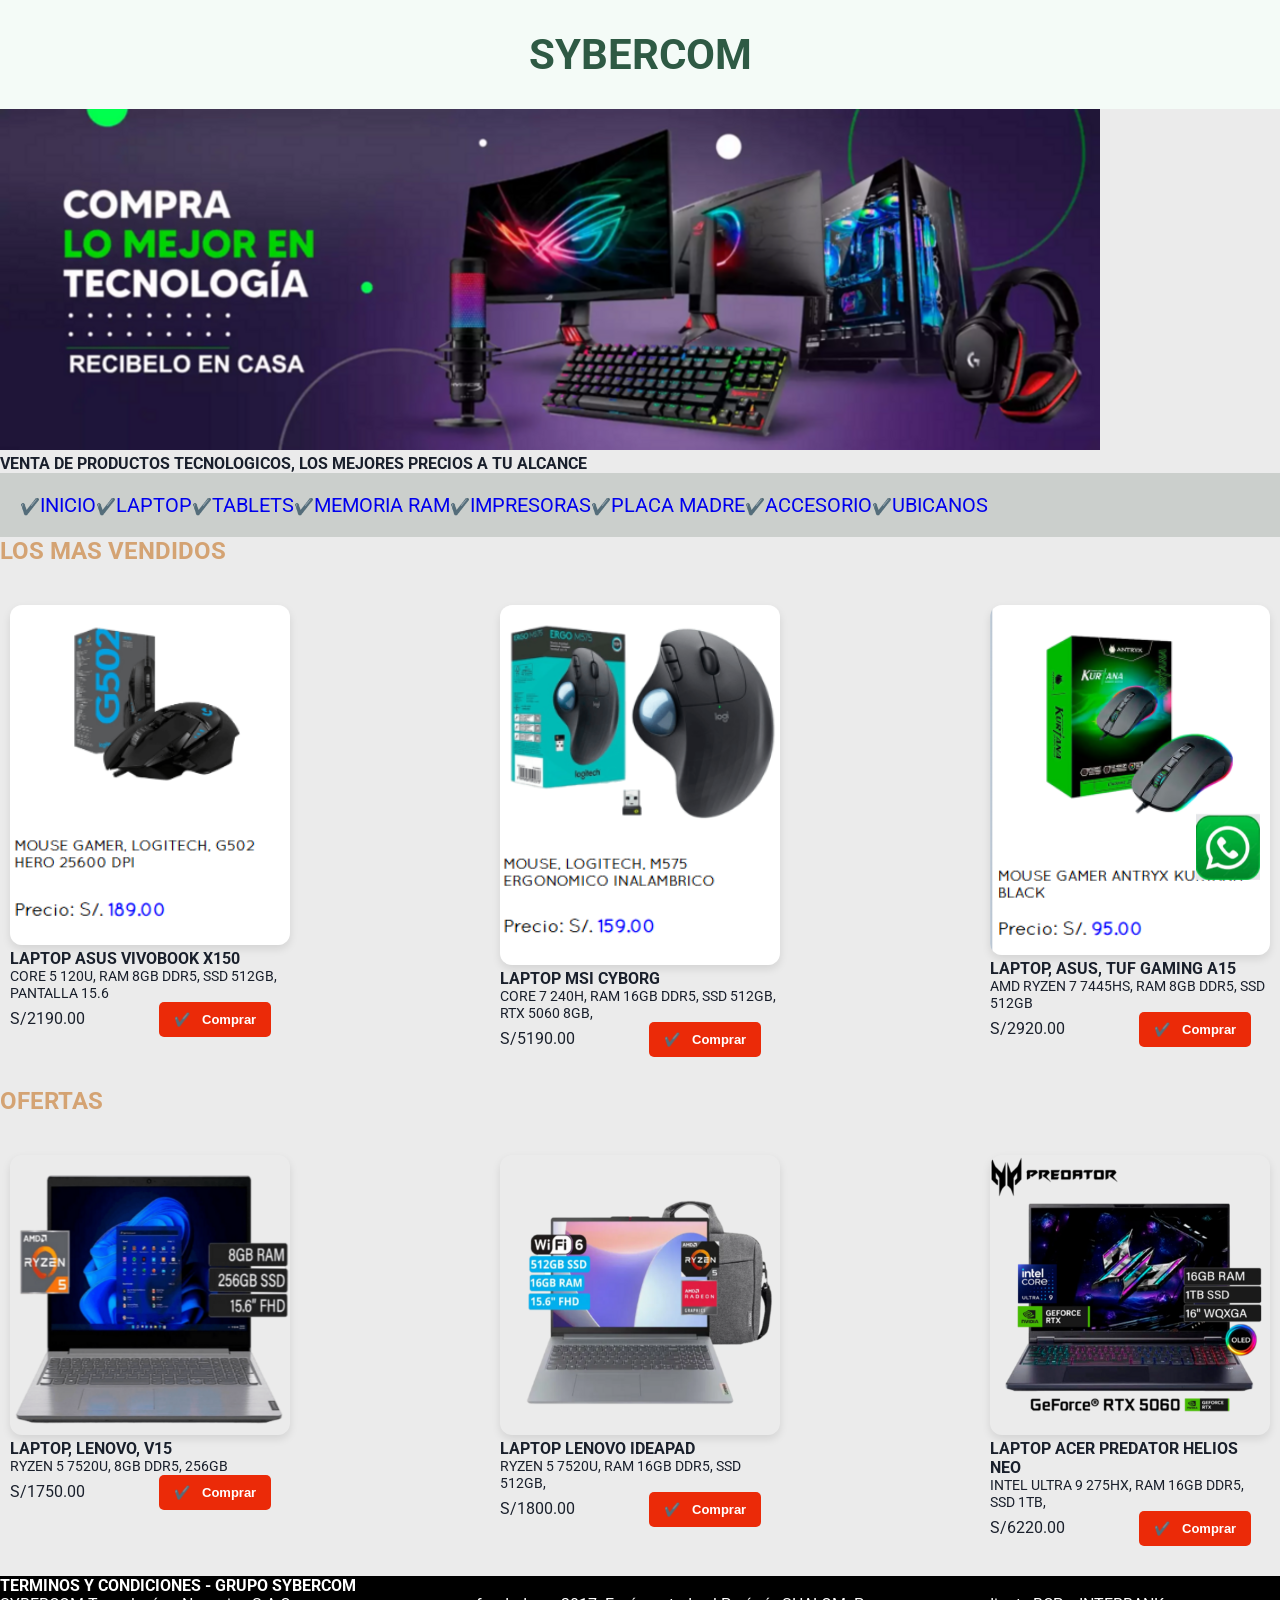
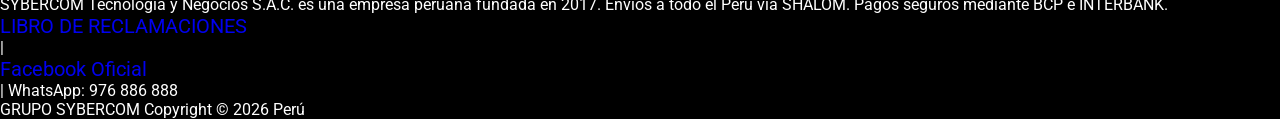
<file: accesorio.html>
<!DOCTYPE html>
<html lang="es">
<head>
    <meta charset="UTF-8">
    <meta name="viewport" content="width=device-width, initial-scale=1.0">
    <title>Index</title>
    <link rel="preconnect" href="https://fonts.googleapis.com">
    <link rel="preconnect" href="https://fonts.gstatic.com" crossorigin>
    <link href="https://fonts.googleapis.com/css2?family=EB+Garamond:ital,wght@0,400..800;1,400..800&family=Lato:ital,wght@0,100;0,300;0,400;0,700;0,900;1,100;1,300;1,400;1,700;1,900&family=Open+Sans:ital,wght@0,300..800;1,300..800&family=Roboto:ital,wght@0,100..900;1,100..900&display=swap" rel="stylesheet">
    <link rel="stylesheet" href="estilos/roboto.css">
</head>
<body>
    <header id="header">
        <h1>SYBERCOM</h1>
        <img src="imagenes/fondo4.png" alt="Banner de inicio Sybercom"><br>
        <span class="resaltado">VENTA DE PRODUCTOS TECNOLOGICOS, LOS MEJORES PRECIOS A TU ALCANCE</span>
    </header>
        <nav>
            <ul class="link">
            <li><a class="link2" href="index.html">INICIO</a></li>
            <li><a class="link2" href="laptops.html">LAPTOP</a></li>
            <li><a class="link2" href="tablets.html">TABLETS</a></li>
            <li><a class="link2" href="memoriaram.html">MEMORIA RAM</a></li>
            <li><a class="link2" href="impresoras.html">IMPRESORAS</a></li>
            <li><a class="link2" href="placamadre.html">PLACA MADRE</a></li>
            <li><a class="link2" href="accesorio.html">ACCESORIO</a></li>
            <li><a class="link2" href="ubicanos.html">UBICANOS</a></li>
        </ul>
        </nav>
    <main>
        <section>
            <h2>LOS MAS VENDIDOS</h2>
            <div class="contenedor">
                <article class="tarjeta">
                    <img src="imagenes/mous1.png" alt="asus"><br>
                    <span class="resaltado">LAPTOP ASUS VIVOBOOK X150</span>
                    <p>CORE 5 120U, RAM 8GB DDR5, SSD 512GB, PANTALLA 15.6</p>
                    <span class="precio">S/2190.00</span>
                    <button class="btn-comprar">
                        <span>
                            Comprar
                        </span>
                    </button>
                </article>
                <article class="tarjeta">
                    <img src="imagenes/mous2.png" alt="br2"><br>
                    <span class="resaltado">LAPTOP MSI CYBORG</span>
                    <p>CORE 7 240H, RAM 16GB DDR5, SSD 512GB, RTX 5060 8GB,</p>
                    <span class="precio">S/5190.00</span>
                    <button class="btn-comprar">
                        <span>
                            Comprar
                        </span>
                    </button>
                </article>
                <article article class="tarjeta">
                    <img src="imagenes/mous3.png" alt="asus3"><br>
                    <span class="resaltado">LAPTOP, ASUS, TUF GAMING A15</span>
                    <p> AMD RYZEN 7 7445HS, RAM 8GB DDR5, SSD 512GB</p>
                    <span class="precio">S/2920.00</span>
                    <button class="btn-comprar">
                        <span>
                            Comprar
                        </span>
                    </button>
                </article>
            </div>
            </section>
            <section>
            <h2>OFERTAS</h2>
            <div class="contenedor">
                <article class="tarjeta">
                    <img src="imagenes/oferta11.png" alt="oferta11"><br>
                    <span class="resaltado">LAPTOP, LENOVO, V15</span>
                    <p>RYZEN 5 7520U, 8GB DDR5, 256GB </p>
                    <span class="precio">S/1750.00</span>
                    <button class="btn-comprar">
                        <span>
                            Comprar
                        </span>
                    </button>
                </article>
                <article class="tarjeta">
                    <img src="imagenes/oferta333.png" alt="oferta333"><br>
                    <span class="resaltado">LAPTOP LENOVO IDEAPAD </span>
                    <p>RYZEN 5 7520U, RAM 16GB DDR5, SSD 512GB,</p>
                    <span class="precio">S/1800.00</span>
                    <button class="btn-comprar">
                        <span>
                            Comprar
                        </span>
                    </button>
                </article>
                <article class="tarjeta">
                    <img src="imagenes/oferta4444.png" alt="oferta4444"><br>
                    <span class="resaltado">LAPTOP ACER PREDATOR HELIOS NEO </span>
                    <p> INTEL ULTRA 9 275HX, RAM 16GB DDR5, SSD 1TB, </p>
                    <span class="precio">S/6220.00</span>
                    <button class="btn-comprar">
                        <span>
                            Comprar
                        </span>
                    </button>
                </article>
            </section>
            </div>
    </main>
    <aside>
    <img class="boton_whatsap" src="imagenes/whatsap.jpeg" alt="" >
    </aside>
    <footer>
        <p class="footer"><strong>TERMINOS Y CONDICIONES - GRUPO SYBERCOM</strong></p>
        <p class="footer">SYBERCOM Tecnología y Negocios S.A.C. es una empresa peruana fundada en 2017. Envíos a todo el Perú vía SHALOM. Pagos seguros mediante BCP e INTERBANK.</p>
        <p class="footer"><a href="reclamaciones.html">LIBRO DE RECLAMACIONES</a> | <a href="https://facebook.com/tu-pagina" target="_blank">Facebook Oficial</a> | WhatsApp: 976 886 888</p>
        <p class="footer">GRUPO SYBERCOM Copyright © 2026 Perú</p>
    </footer>
</body>
</html>
</file>
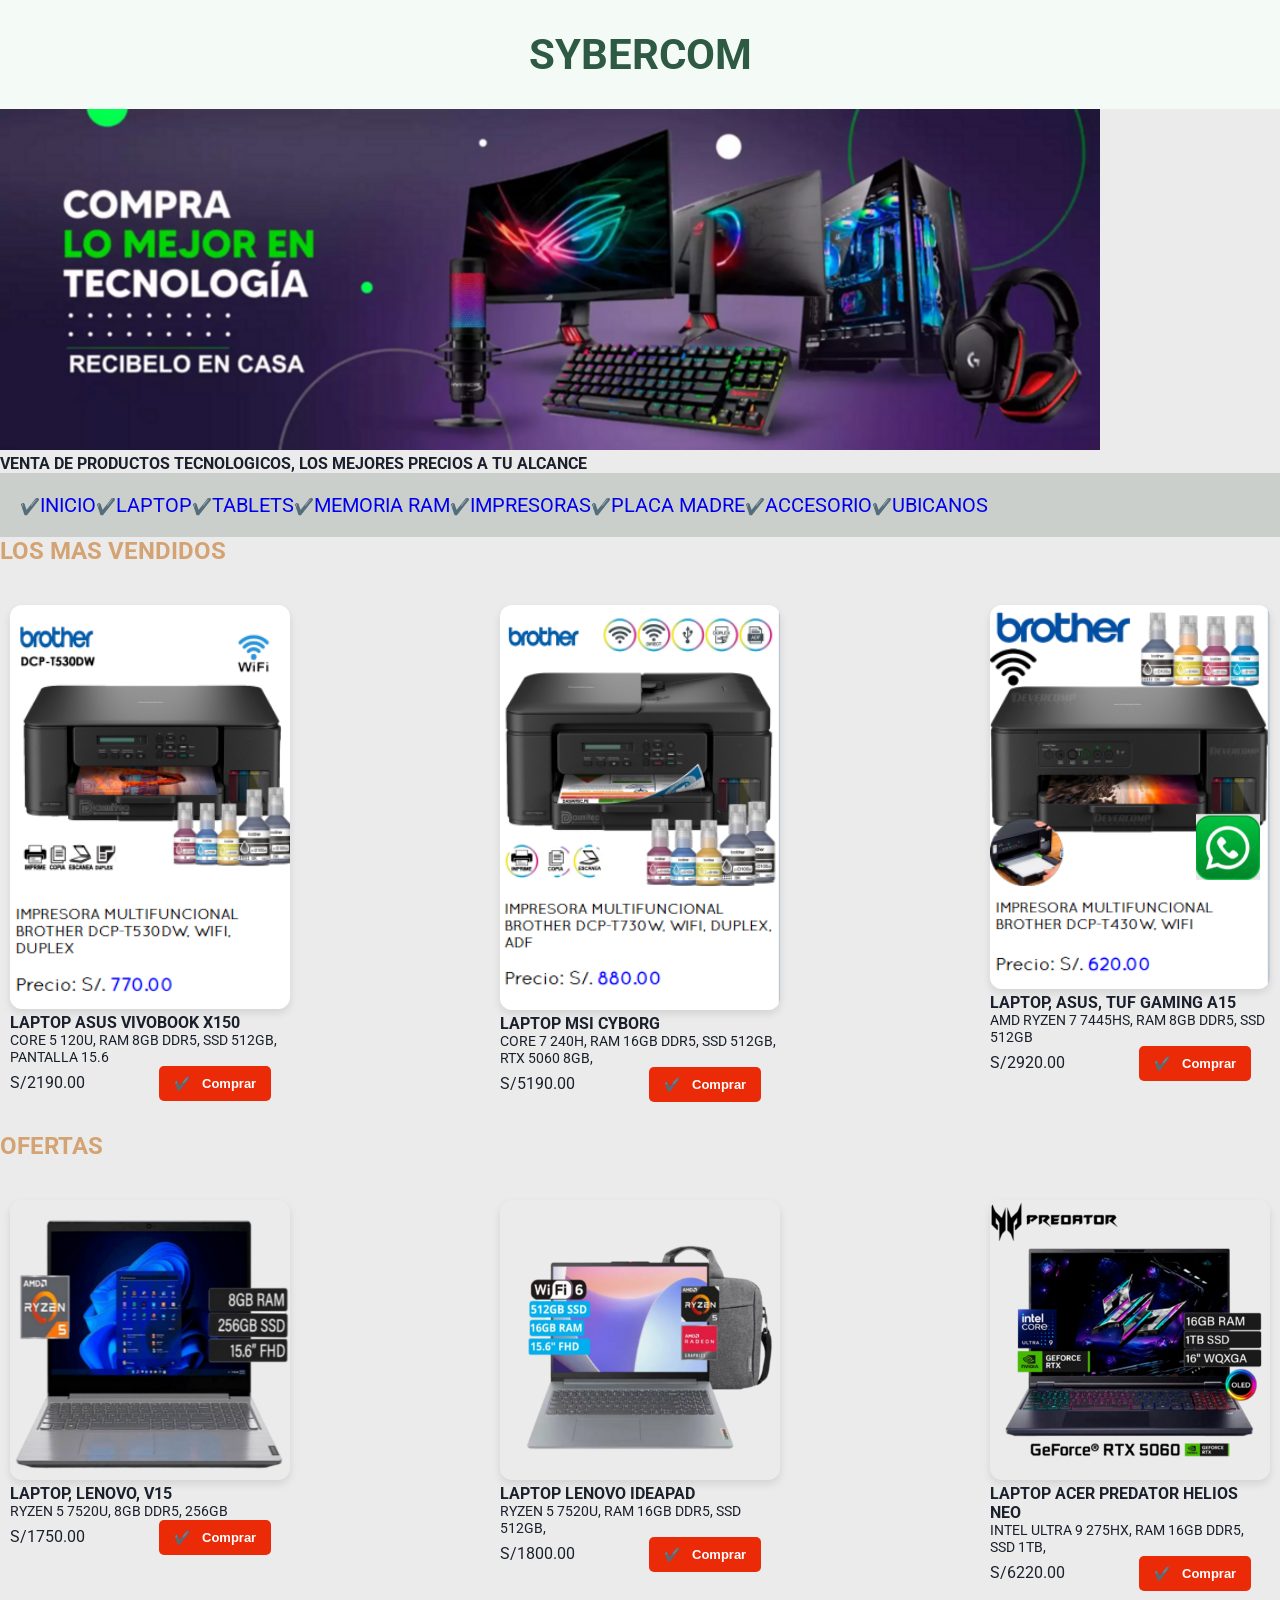
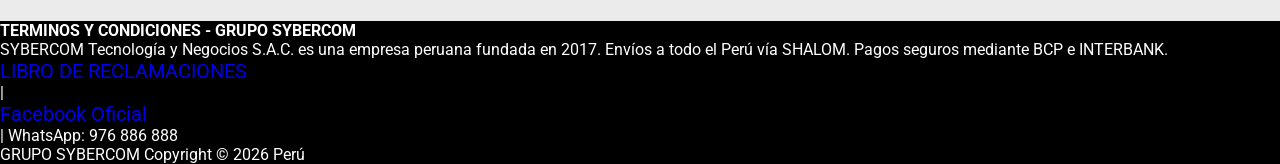
<file: impresoras.html>
<!DOCTYPE html>
<html lang="es">
<head>
    <meta charset="UTF-8">
    <meta name="viewport" content="width=device-width, initial-scale=1.0">
    <title>Index</title>
    <link rel="preconnect" href="https://fonts.googleapis.com">
    <link rel="preconnect" href="https://fonts.gstatic.com" crossorigin>
    <link href="https://fonts.googleapis.com/css2?family=EB+Garamond:ital,wght@0,400..800;1,400..800&family=Lato:ital,wght@0,100;0,300;0,400;0,700;0,900;1,100;1,300;1,400;1,700;1,900&family=Open+Sans:ital,wght@0,300..800;1,300..800&family=Roboto:ital,wght@0,100..900;1,100..900&display=swap" rel="stylesheet">
    <link rel="stylesheet" href="estilos/roboto.css">
</head>
<body>
    <header id="header">
        <h1>SYBERCOM</h1>
        <img src="imagenes/fondo4.png" alt="Banner de inicio Sybercom"><br>
        <span class="resaltado">VENTA DE PRODUCTOS TECNOLOGICOS, LOS MEJORES PRECIOS A TU ALCANCE</span>
    </header>
        <nav>
            <ul class="link">
            <li><a class="link2" href="index.html">INICIO</a></li>
            <li><a class="link2" href="laptops.html">LAPTOP</a></li>
            <li><a class="link2" href="tablets.html">TABLETS</a></li>
            <li><a class="link2" href="memoriaram.html">MEMORIA RAM</a></li>
            <li><a class="link2" href="impresoras.html">IMPRESORAS</a></li>
            <li><a class="link2" href="placamadre.html">PLACA MADRE</a></li>
            <li><a class="link2" href="accesorio.html">ACCESORIO</a></li>
            <li><a class="link2" href="ubicanos.html">UBICANOS</a></li>
        </ul>
        </nav>
    <main>
        <section>
            <h2>LOS MAS VENDIDOS</h2>
            <div class="contenedor">
                <article class="tarjeta">
                    <img src="imagenes/br1.png" alt="asus"><br>
                    <span class="resaltado">LAPTOP ASUS VIVOBOOK X150</span>
                    <p>CORE 5 120U, RAM 8GB DDR5, SSD 512GB, PANTALLA 15.6</p>
                    <span class="precio">S/2190.00</span>
                    <button class="btn-comprar">
                        <span>
                            Comprar
                        </span>
                    </button>
                </article>
                <article class="tarjeta">
                    <img src="imagenes/br2.png" alt="br2"><br>
                    <span class="resaltado">LAPTOP MSI CYBORG</span>
                    <p>CORE 7 240H, RAM 16GB DDR5, SSD 512GB, RTX 5060 8GB,</p>
                    <span class="precio">S/5190.00</span>
                    <button class="btn-comprar">
                        <span>
                            Comprar
                        </span>
                    </button>
                </article>
                <article article class="tarjeta">
                    <img src="imagenes/br3.png" alt="asus3"><br>
                    <span class="resaltado">LAPTOP, ASUS, TUF GAMING A15</span>
                    <p> AMD RYZEN 7 7445HS, RAM 8GB DDR5, SSD 512GB</p>
                    <span class="precio">S/2920.00</span>
                    <button class="btn-comprar">
                        <span>
                            Comprar
                        </span>
                    </button>
                </article>
            </div>
            </section>
            <section>
            <h2>OFERTAS</h2>
                 <div class="contenedor">
                <article class="tarjeta">
                    <img src="imagenes/oferta11.png" alt="oferta11"><br>
                    <span class="resaltado">LAPTOP, LENOVO, V15</span>
                    <p>RYZEN 5 7520U, 8GB DDR5, 256GB </p>
                    <span class="precio">S/1750.00</span>
                    <button class="btn-comprar">
                        <span>
                            Comprar
                        </span>
                    </button>
                </article>
                <article class="tarjeta">
                    <img src="imagenes/oferta333.png" alt="oferta333"><br>
                    <span class="resaltado">LAPTOP LENOVO IDEAPAD </span>
                    <p>RYZEN 5 7520U, RAM 16GB DDR5, SSD 512GB,</p>
                    <span class="precio">S/1800.00</span>
                    <button class="btn-comprar">
                        <span>
                            Comprar
                        </span>
                    </button>
                </article>
                <article class="tarjeta">
                    <img src="imagenes/oferta4444.png" alt="oferta4444"><br>
                    <span class="resaltado">LAPTOP ACER PREDATOR HELIOS NEO </span>
                    <p> INTEL ULTRA 9 275HX, RAM 16GB DDR5, SSD 1TB, </p>
                    <span class="precio">S/6220.00</span>
                    <button class="btn-comprar">
                        <span>
                            Comprar
                        </span>
                    </button>
                </article>
            </section>
           </div> 
    </main>
    <aside>
    <img class="boton_whatsap" src="imagenes/whatsap.jpeg" alt="" >
    </aside>
    <footer>
        <p class="footer"><strong>TERMINOS Y CONDICIONES - GRUPO SYBERCOM</strong></p>
        <p class="footer">SYBERCOM Tecnología y Negocios S.A.C. es una empresa peruana fundada en 2017. Envíos a todo el Perú vía SHALOM. Pagos seguros mediante BCP e INTERBANK.</p>
        <p class="footer"><a href="reclamaciones.html">LIBRO DE RECLAMACIONES</a> | <a href="https://facebook.com/tu-pagina" target="_blank">Facebook Oficial</a> | WhatsApp: 976 886 888</p>
        <p class="footer">GRUPO SYBERCOM Copyright © 2026 Perú</p>
    </footer>
</body>
</html>
</file>
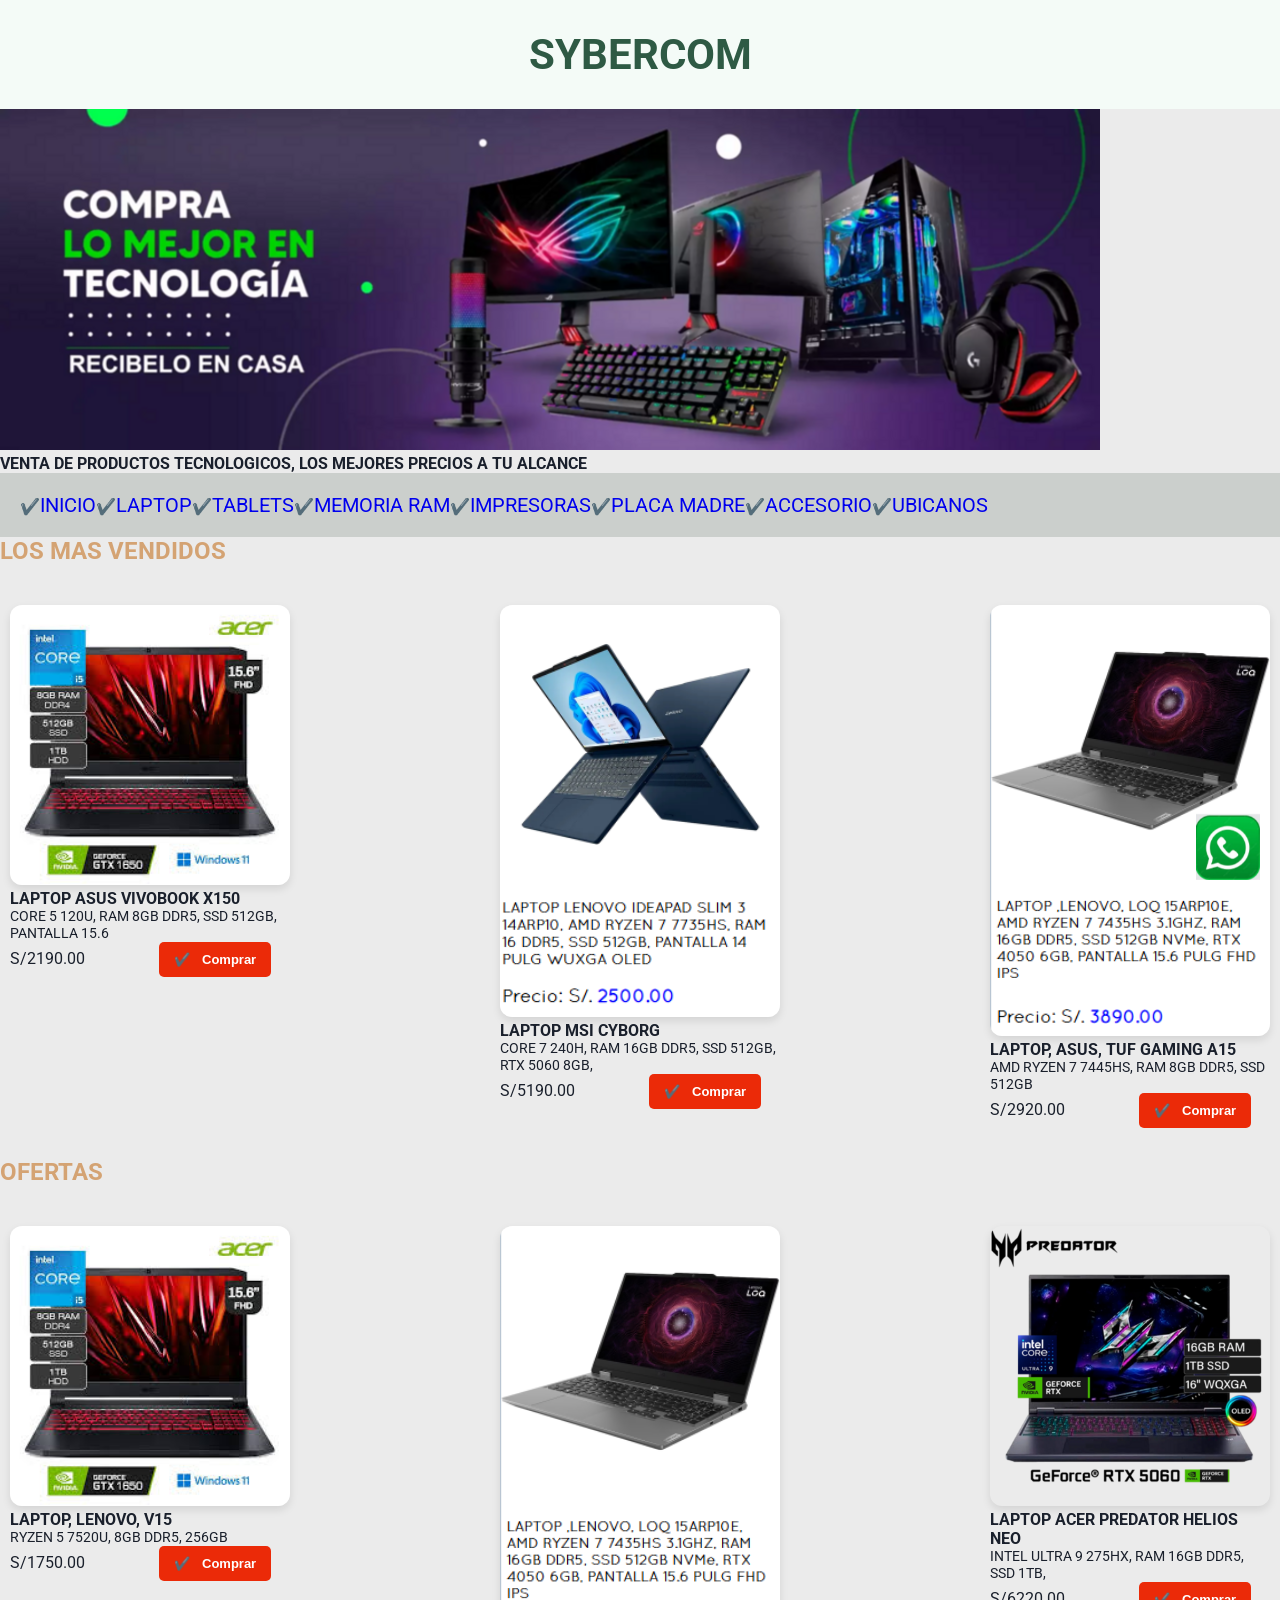
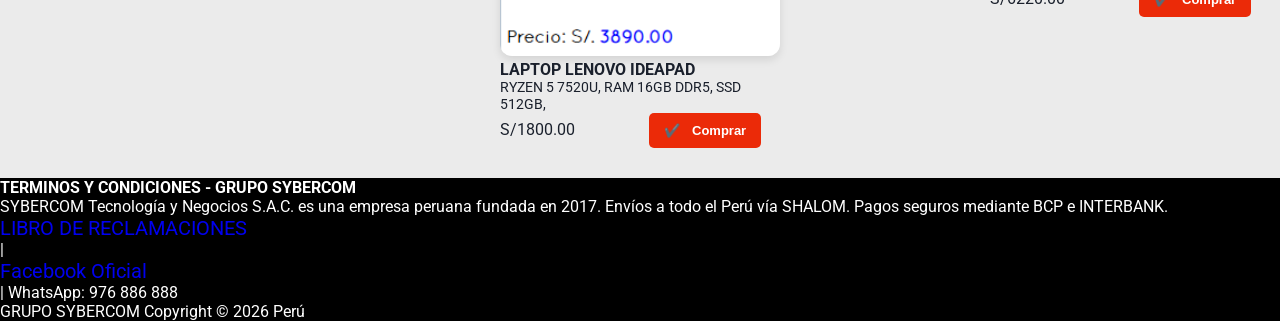
<file: laptops.html>
<!DOCTYPE html>
<html lang="es">
<head>
    <meta charset="UTF-8">
    <meta name="viewport" content="width=device-width, initial-scale=1.0">
    <title>Index</title>
    <link rel="preconnect" href="https://fonts.googleapis.com">
    <link rel="preconnect" href="https://fonts.gstatic.com" crossorigin>
    <link href="https://fonts.googleapis.com/css2?family=EB+Garamond:ital,wght@0,400..800;1,400..800&family=Lato:ital,wght@0,100;0,300;0,400;0,700;0,900;1,100;1,300;1,400;1,700;1,900&family=Open+Sans:ital,wght@0,300..800;1,300..800&family=Roboto:ital,wght@0,100..900;1,100..900&display=swap" rel="stylesheet">
    <link rel="stylesheet" href="estilos/roboto.css">
</head>
<body>
    <header id="header">
        <h1>SYBERCOM</h1>
        <img src="imagenes/fondo4.png" alt="Banner de inicio Sybercom"><br>
        <span class="resaltado">VENTA DE PRODUCTOS TECNOLOGICOS, LOS MEJORES PRECIOS A TU ALCANCE</span>
    </header>
        <nav>
            <ul class="link">
            <li><a class="link2" href="index.html">INICIO</a></li>
            <li><a class="link2" href="laptops.html">LAPTOP</a></li>
            <li><a class="link2" href="tablets.html">TABLETS</a></li>
            <li><a class="link2" href="memoriaram.html">MEMORIA RAM</a></li>
            <li><a class="link2" href="impresoras.html">IMPRESORAS</a></li>
            <li><a class="link2" href="placamadre.html">PLACA MADRE</a></li>
            <li><a class="link2" href="accesorio.html">ACCESORIO</a></li>
            <li><a class="link2" href="ubicanos.html">UBICANOS</a></li>
        </ul>
        </nav>
    <main>
        <section>
            <h2>LOS MAS VENDIDOS</h2>
            <div class="contenedor">
                <article class="tarjeta">
                    <img src="imagenes/laptopnitro.jpg" alt="asus"><br>
                    <span class="resaltado">LAPTOP ASUS VIVOBOOK X150</span>
                    <p>CORE 5 120U, RAM 8GB DDR5, SSD 512GB, PANTALLA 15.6</p>
                    <span class="precio">S/2190.00</span>
                    <button class="btn-comprar">
                        <span>
                            Comprar
                        </span>
                    </button>
                </article>
                <article class="tarjeta">
                    <img src="imagenes/lenovo2.png" alt="br2"><br>
                    <span class="resaltado">LAPTOP MSI CYBORG</span>
                    <p>CORE 7 240H, RAM 16GB DDR5, SSD 512GB, RTX 5060 8GB,</p>
                    <span class="precio">S/5190.00</span>
                    <button class="btn-comprar">
                        <span>
                            Comprar
                        </span>
                    </button>
                </article>
                <article article class="tarjeta">
                    <img src="imagenes/lenovo1.png" alt="asus3"><br>
                    <span class="resaltado">LAPTOP, ASUS, TUF GAMING A15</span>
                    <p> AMD RYZEN 7 7445HS, RAM 8GB DDR5, SSD 512GB</p>
                    <span class="precio">S/2920.00</span>
                    <button class="btn-comprar">
                        <span>
                            Comprar
                        </span>
                    </button>
                </article>
            </div>
            </section>
            <section>
           <h2>OFERTAS</h2>
                 <div class="contenedor">
                <article class="tarjeta">
                    <img src="imagenes/laptopnitro.jpg" alt="oferta11"><br>
                    <span class="resaltado">LAPTOP, LENOVO, V15</span>
                    <p>RYZEN 5 7520U, 8GB DDR5, 256GB </p>
                    <span class="precio">S/1750.00</span>
                    <button class="btn-comprar">
                        <span>
                            Comprar
                        </span>
                    </button>
                </article>
                <article class="tarjeta">
                    <img src="imagenes/lenovo1.png" alt="oferta333"><br>
                    <span class="resaltado">LAPTOP LENOVO IDEAPAD </span>
                    <p>RYZEN 5 7520U, RAM 16GB DDR5, SSD 512GB,</p>
                    <span class="precio">S/1800.00</span>
                    <button class="btn-comprar">
                        <span>
                            Comprar
                        </span>
                    </button>
                </article>
                <article class="tarjeta">
                    <img src="imagenes/oferta4444.png" alt="oferta4444"><br>
                    <span class="resaltado">LAPTOP ACER PREDATOR HELIOS NEO </span>
                    <p> INTEL ULTRA 9 275HX, RAM 16GB DDR5, SSD 1TB, </p>
                    <span class="precio">S/6220.00</span>
                    <button class="btn-comprar">
                        <span>
                            Comprar
                        </span>
                    </button>
                </article>
            </section>
           </div> 
    </main>
    <aside>
    <img class="boton_whatsap" src="imagenes/whatsap.jpeg" alt="" >
    </aside>
    <footer>
        <p class="footer"><strong>TERMINOS Y CONDICIONES - GRUPO SYBERCOM</strong></p>
        <p class="footer">SYBERCOM Tecnología y Negocios S.A.C. es una empresa peruana fundada en 2017. Envíos a todo el Perú vía SHALOM. Pagos seguros mediante BCP e INTERBANK.</p>
        <p class="footer"><a href="reclamaciones.html">LIBRO DE RECLAMACIONES</a> | <a href="https://facebook.com/tu-pagina" target="_blank">Facebook Oficial</a> | WhatsApp: 976 886 888</p>
        <p class="footer">GRUPO SYBERCOM Copyright © 2026 Perú</p>
    </footer>
</body>
</html>
</file>
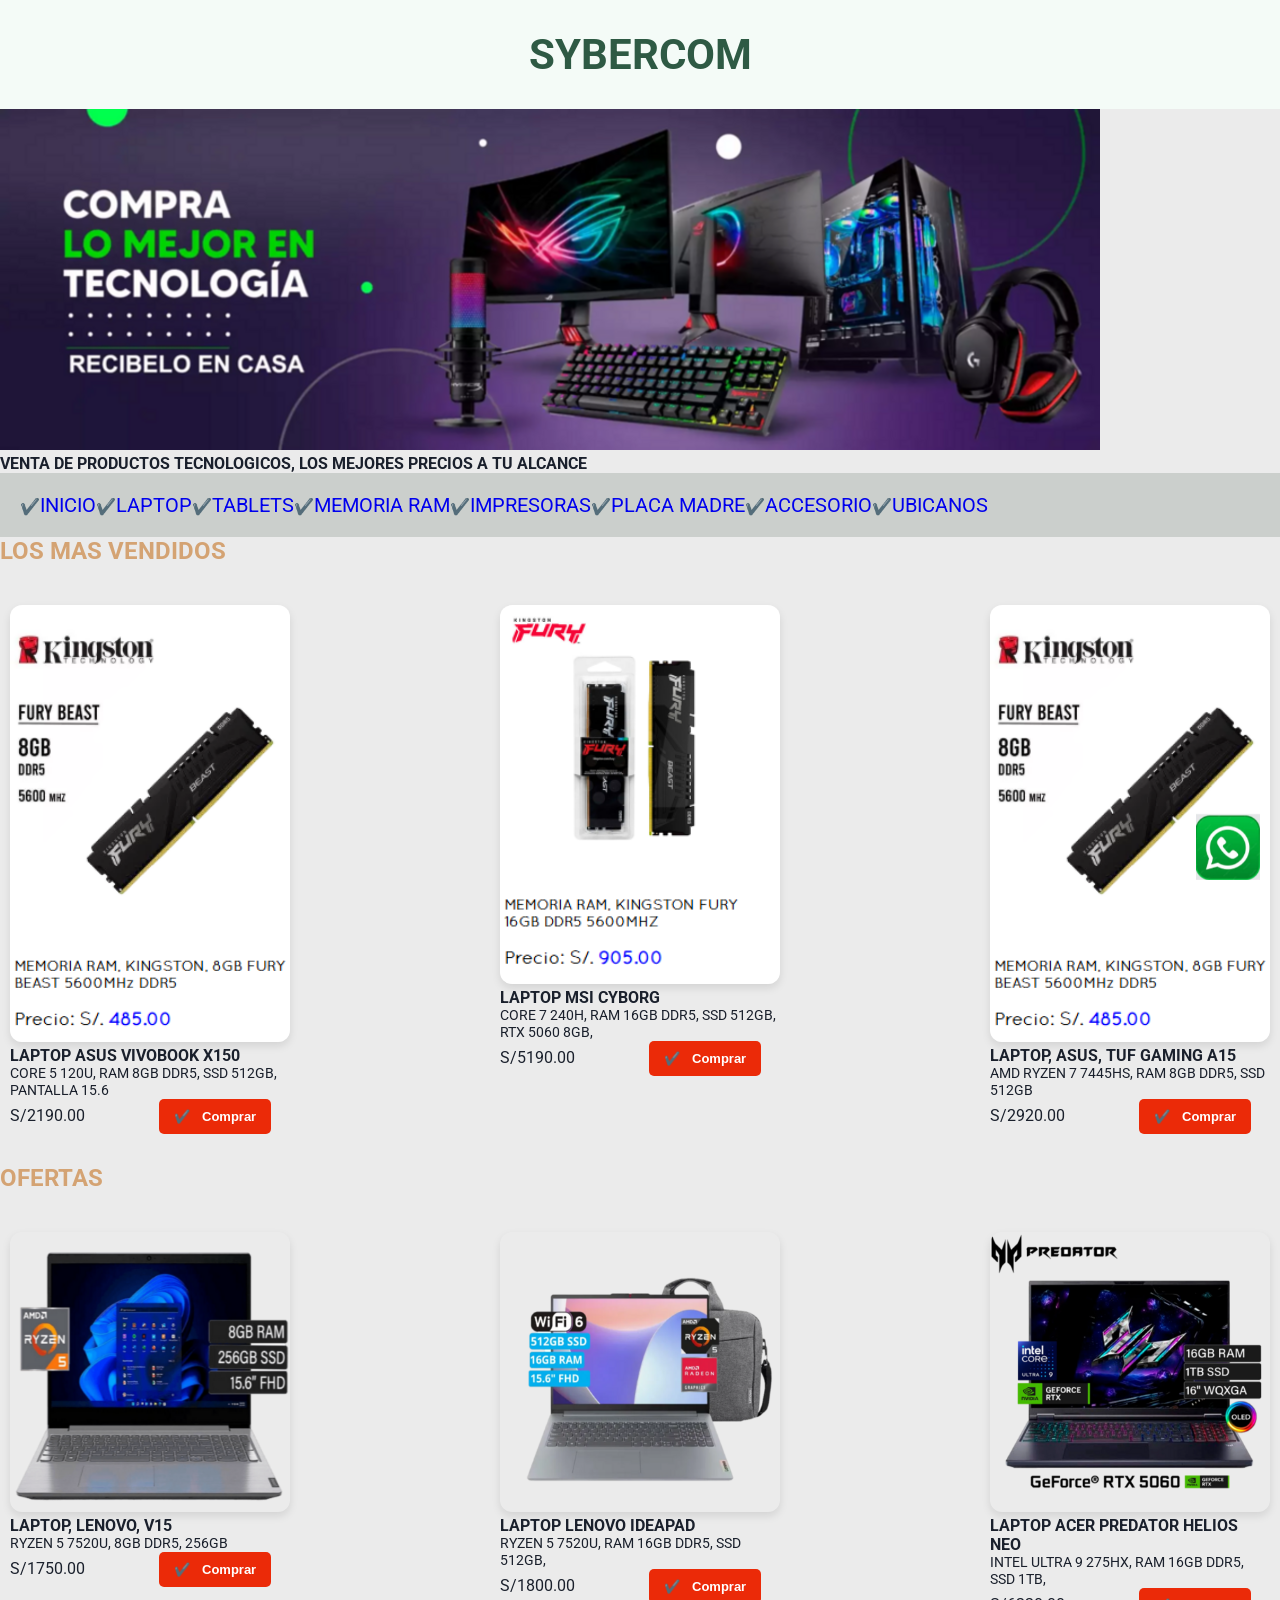
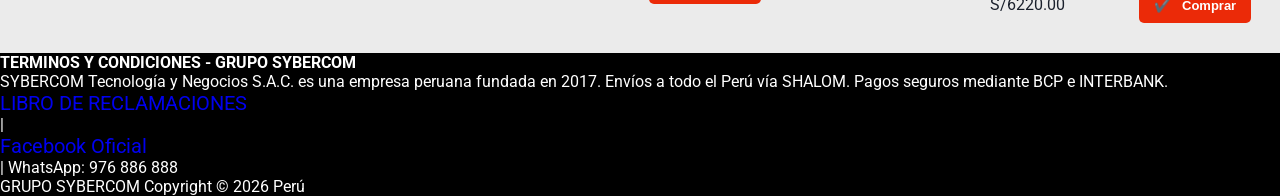
<file: memoriaram.html>
<!DOCTYPE html>
<html lang="es">
<head>
    <meta charset="UTF-8">
    <meta name="viewport" content="width=device-width, initial-scale=1.0">
    <title>Index</title>
    <link rel="preconnect" href="https://fonts.googleapis.com">
    <link rel="preconnect" href="https://fonts.gstatic.com" crossorigin>
    <link href="https://fonts.googleapis.com/css2?family=EB+Garamond:ital,wght@0,400..800;1,400..800&family=Lato:ital,wght@0,100;0,300;0,400;0,700;0,900;1,100;1,300;1,400;1,700;1,900&family=Open+Sans:ital,wght@0,300..800;1,300..800&family=Roboto:ital,wght@0,100..900;1,100..900&display=swap" rel="stylesheet">
    <link rel="stylesheet" href="estilos/roboto.css">
</head>
<body>
    <header id="header">
        <h1>SYBERCOM</h1>
        <img src="imagenes/fondo4.png" alt="Banner de inicio Sybercom"><br>
        <span class="resaltado">VENTA DE PRODUCTOS TECNOLOGICOS, LOS MEJORES PRECIOS A TU ALCANCE</span>
    </header>
        <nav>
            <ul class="link">
            <li><a class="link2" href="index.html">INICIO</a></li>
            <li><a class="link2" href="laptops.html">LAPTOP</a></li>
            <li><a class="link2" href="tablets.html">TABLETS</a></li>
            <li><a class="link2" href="memoriaram.html">MEMORIA RAM</a></li>
            <li><a class="link2" href="impresoras.html">IMPRESORAS</a></li>
            <li><a class="link2" href="placamadre.html">PLACA MADRE</a></li>
            <li><a class="link2" href="accesorio.html">ACCESORIO</a></li>
            <li><a class="link2" href="ubicanos.html">UBICANOS</a></li>
        </ul>
        </nav>
    <main>
        <section>
            <h2>LOS MAS VENDIDOS</h2>
            <div class="contenedor">
                <article class="tarjeta">
                    <img src="imagenes/kingstong1.png" alt="asus"><br>
                    <span class="resaltado">LAPTOP ASUS VIVOBOOK X150</span>
                    <p>CORE 5 120U, RAM 8GB DDR5, SSD 512GB, PANTALLA 15.6</p>
                    <span class="precio">S/2190.00</span>
                    <button class="btn-comprar">
                        <span>
                            Comprar
                        </span>
                    </button>
                </article>
                <article class="tarjeta">
                    <img src="imagenes/kingstong2.png" alt="br2"><br>
                    <span class="resaltado">LAPTOP MSI CYBORG</span>
                    <p>CORE 7 240H, RAM 16GB DDR5, SSD 512GB, RTX 5060 8GB,</p>
                    <span class="precio">S/5190.00</span>
                    <button class="btn-comprar">
                        <span>
                            Comprar
                        </span>
                    </button>
                </article>
                <article article class="tarjeta">
                    <img src="imagenes/kingstong1.png" alt="asus3"><br>
                    <span class="resaltado">LAPTOP, ASUS, TUF GAMING A15</span>
                    <p> AMD RYZEN 7 7445HS, RAM 8GB DDR5, SSD 512GB</p>
                    <span class="precio">S/2920.00</span>
                    <button class="btn-comprar">
                        <span>
                            Comprar
                        </span>
                    </button>
                </article>
            </div>
            </section>
            <section>
            <h2>OFERTAS</h2>
                 <div class="contenedor">
                <article class="tarjeta">
                    <img src="imagenes/oferta11.png" alt="oferta11"><br>
                    <span class="resaltado">LAPTOP, LENOVO, V15</span>
                    <p>RYZEN 5 7520U, 8GB DDR5, 256GB </p>
                    <span class="precio">S/1750.00</span>
                    <button class="btn-comprar">
                        <span>
                            Comprar
                        </span>
                    </button>
                </article>
                <article class="tarjeta">
                    <img src="imagenes/oferta333.png" alt="oferta333"><br>
                    <span class="resaltado">LAPTOP LENOVO IDEAPAD </span>
                    <p>RYZEN 5 7520U, RAM 16GB DDR5, SSD 512GB,</p>
                    <span class="precio">S/1800.00</span>
                    <button class="btn-comprar">
                        <span>
                            Comprar
                        </span>
                    </button>
                </article>
                <article class="tarjeta">
                    <img src="imagenes/oferta4444.png" alt="oferta4444"><br>
                    <span class="resaltado">LAPTOP ACER PREDATOR HELIOS NEO </span>
                    <p> INTEL ULTRA 9 275HX, RAM 16GB DDR5, SSD 1TB, </p>
                    <span class="precio">S/6220.00</span>
                    <button class="btn-comprar">
                        <span>
                            Comprar
                        </span>
                    </button>
                </article>
            </section>
           </div> 
    </main>
    <aside>
    <img class="boton_whatsap" src="imagenes/whatsap.jpeg" alt="" >
    </aside>
    <footer>
        <p class="footer"><strong>TERMINOS Y CONDICIONES - GRUPO SYBERCOM</strong></p>
        <p class="footer">SYBERCOM Tecnología y Negocios S.A.C. es una empresa peruana fundada en 2017. Envíos a todo el Perú vía SHALOM. Pagos seguros mediante BCP e INTERBANK.</p>
        <p class="footer"><a href="reclamaciones.html">LIBRO DE RECLAMACIONES</a> | <a href="https://facebook.com/tu-pagina" target="_blank">Facebook Oficial</a> | WhatsApp: 976 886 888</p>
        <p class="footer">GRUPO SYBERCOM Copyright © 2026 Perú</p>
    </footer>
</body>
</html>
</file>
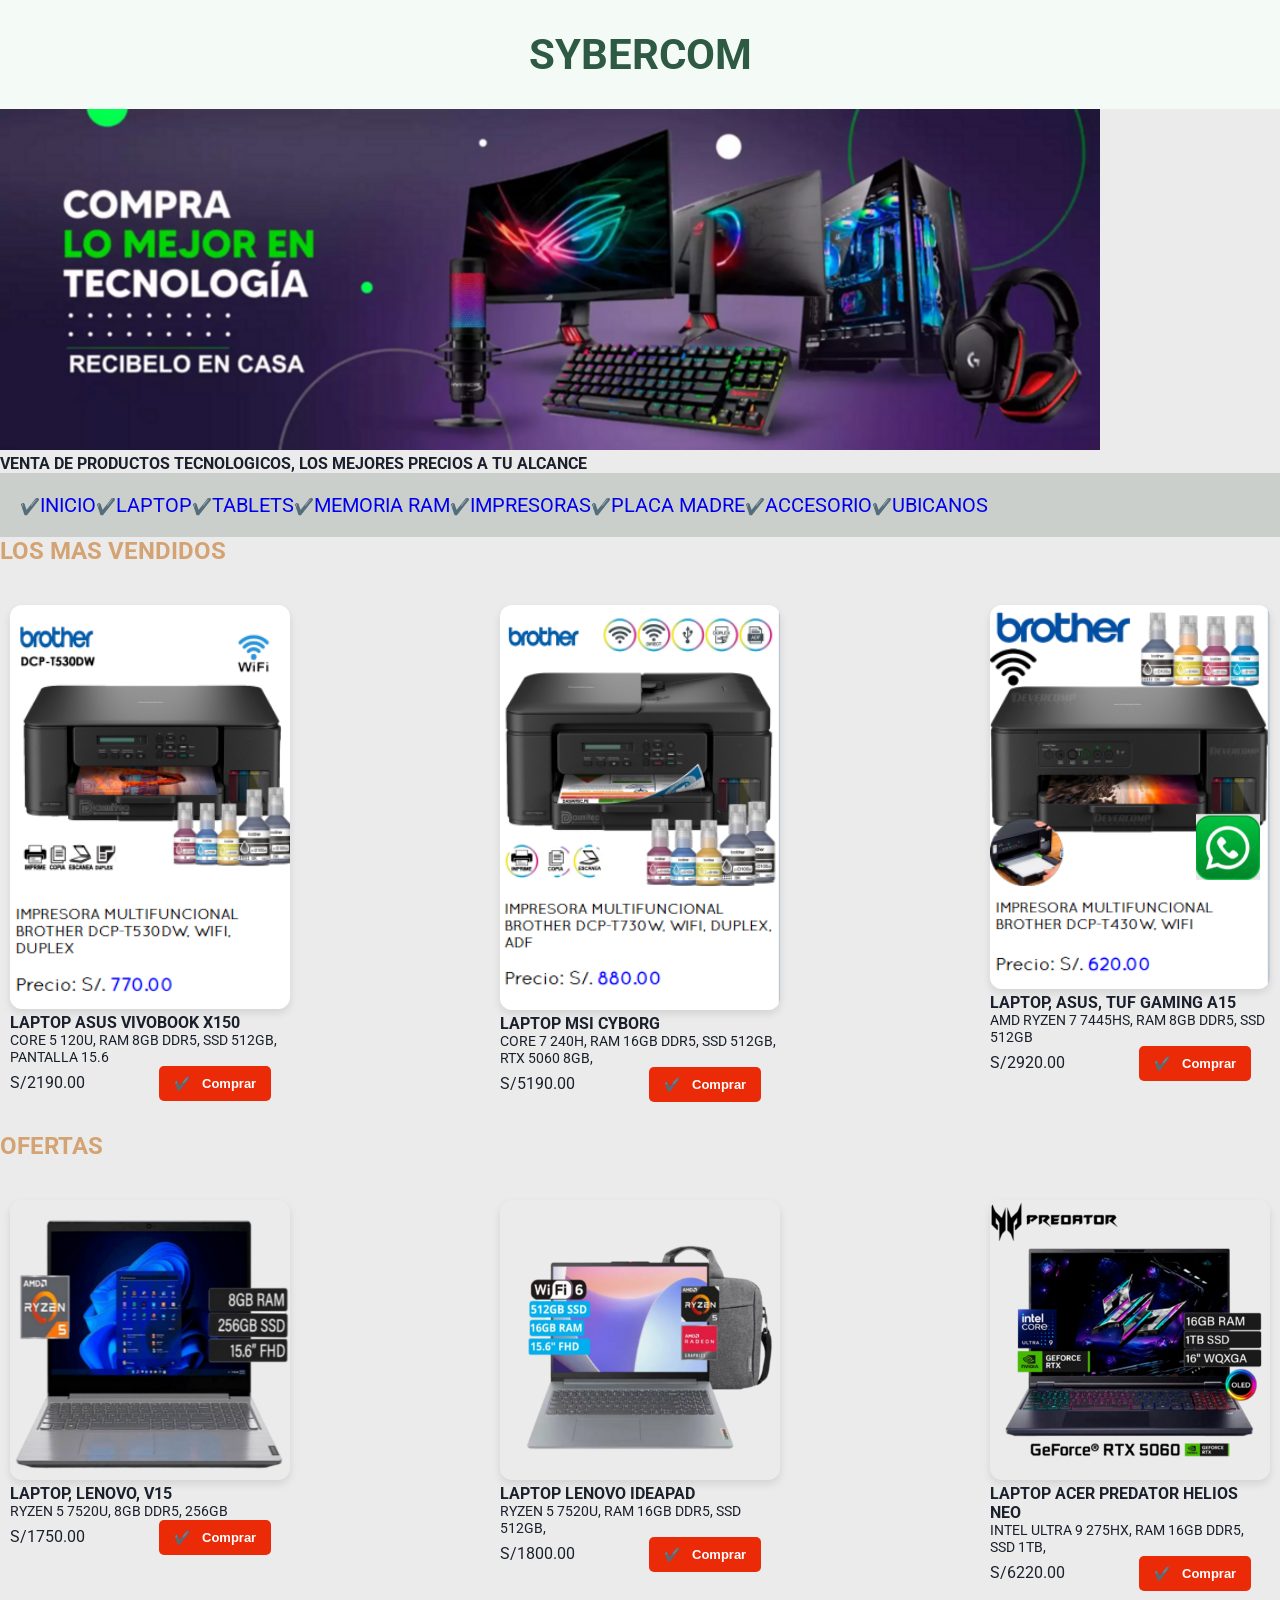
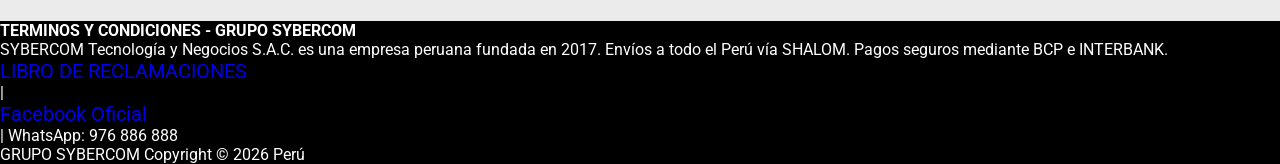
<file: placamadre.html>
<!DOCTYPE html>
<html lang="es">
<head>
    <meta charset="UTF-8">
    <meta name="viewport" content="width=device-width, initial-scale=1.0">
    <title>Index</title>
    <link rel="preconnect" href="https://fonts.googleapis.com">
    <link rel="preconnect" href="https://fonts.gstatic.com" crossorigin>
    <link href="https://fonts.googleapis.com/css2?family=EB+Garamond:ital,wght@0,400..800;1,400..800&family=Lato:ital,wght@0,100;0,300;0,400;0,700;0,900;1,100;1,300;1,400;1,700;1,900&family=Open+Sans:ital,wght@0,300..800;1,300..800&family=Roboto:ital,wght@0,100..900;1,100..900&display=swap" rel="stylesheet">
    <link rel="stylesheet" href="estilos/roboto.css">
</head>
<body>
    <header id="header">
        <h1>SYBERCOM</h1>
        <img src="imagenes/fondo4.png" alt="Banner de inicio Sybercom"><br>
        <span class="resaltado">VENTA DE PRODUCTOS TECNOLOGICOS, LOS MEJORES PRECIOS A TU ALCANCE</span>
    </header>
        <nav>
            <ul class="link">
            <li><a class="link2" href="index.html">INICIO</a></li>
            <li><a class="link2" href="laptops.html">LAPTOP</a></li>
            <li><a class="link2" href="tablets.html">TABLETS</a></li>
            <li><a class="link2" href="memoriaram.html">MEMORIA RAM</a></li>
            <li><a class="link2" href="impresoras.html">IMPRESORAS</a></li>
            <li><a class="link2" href="placamadre.html">PLACA MADRE</a></li>
            <li><a class="link2" href="accesorio.html">ACCESORIO</a></li>
            <li><a class="link2" href="ubicanos.html">UBICANOS</a></li>
        </ul>
        </nav>
    <main>
        <section>
            <h2>LOS MAS VENDIDOS</h2>
            <div class="contenedor">
                <article class="tarjeta">
                    <img src="imagenes/br1.png" alt="asus"><br>
                    <span class="resaltado">LAPTOP ASUS VIVOBOOK X150</span>
                    <p>CORE 5 120U, RAM 8GB DDR5, SSD 512GB, PANTALLA 15.6</p>
                    <span class="precio">S/2190.00</span>
                    <button class="btn-comprar">
                        <span>
                            Comprar
                        </span>
                    </button>
                </article>
                <article class="tarjeta">
                    <img src="imagenes/br2.png" alt="br2"><br>
                    <span class="resaltado">LAPTOP MSI CYBORG</span>
                    <p>CORE 7 240H, RAM 16GB DDR5, SSD 512GB, RTX 5060 8GB,</p>
                    <span class="precio">S/5190.00</span>
                    <button class="btn-comprar">
                        <span>
                            Comprar
                        </span>
                    </button>
                </article>
                <article article class="tarjeta">
                    <img src="imagenes/br3.png" alt="asus3"><br>
                    <span class="resaltado">LAPTOP, ASUS, TUF GAMING A15</span>
                    <p> AMD RYZEN 7 7445HS, RAM 8GB DDR5, SSD 512GB</p>
                    <span class="precio">S/2920.00</span>
                    <button class="btn-comprar">
                        <span>
                            Comprar
                        </span>
                    </button>
                </article>
            </div>
            </section>
            <section>
            <h2>OFERTAS</h2>
                 <div class="contenedor">
                <article class="tarjeta">
                    <img src="imagenes/oferta11.png" alt="oferta11"><br>
                    <span class="resaltado">LAPTOP, LENOVO, V15</span>
                    <p>RYZEN 5 7520U, 8GB DDR5, 256GB </p>
                    <span class="precio">S/1750.00</span>
                    <button class="btn-comprar">
                        <span>
                            Comprar
                        </span>
                    </button>
                </article>
                <article class="tarjeta">
                    <img src="imagenes/oferta333.png" alt="oferta333"><br>
                    <span class="resaltado">LAPTOP LENOVO IDEAPAD </span>
                    <p>RYZEN 5 7520U, RAM 16GB DDR5, SSD 512GB,</p>
                    <span class="precio">S/1800.00</span>
                    <button class="btn-comprar">
                        <span>
                            Comprar
                        </span>
                    </button>
                </article>
                <article class="tarjeta">
                    <img src="imagenes/oferta4444.png" alt="oferta4444"><br>
                    <span class="resaltado">LAPTOP ACER PREDATOR HELIOS NEO </span>
                    <p> INTEL ULTRA 9 275HX, RAM 16GB DDR5, SSD 1TB, </p>
                    <span class="precio">S/6220.00</span>
                    <button class="btn-comprar">
                        <span>
                            Comprar
                        </span>
                    </button>
                </article>
            </section>
           </div> 
    </main>
    <aside>
    <img class="boton_whatsap" src="imagenes/whatsap.jpeg" alt="" >
    </aside>
    <footer>
        <p class="footer"><strong>TERMINOS Y CONDICIONES - GRUPO SYBERCOM</strong></p>
        <p class="footer">SYBERCOM Tecnología y Negocios S.A.C. es una empresa peruana fundada en 2017. Envíos a todo el Perú vía SHALOM. Pagos seguros mediante BCP e INTERBANK.</p>
        <p class="footer"><a href="reclamaciones.html">LIBRO DE RECLAMACIONES</a> | <a href="https://facebook.com/tu-pagina" target="_blank">Facebook Oficial</a> | WhatsApp: 976 886 888</p>
        <p class="footer">GRUPO SYBERCOM Copyright © 2026 Perú</p>
    </footer>
</body>
</html>
</file>
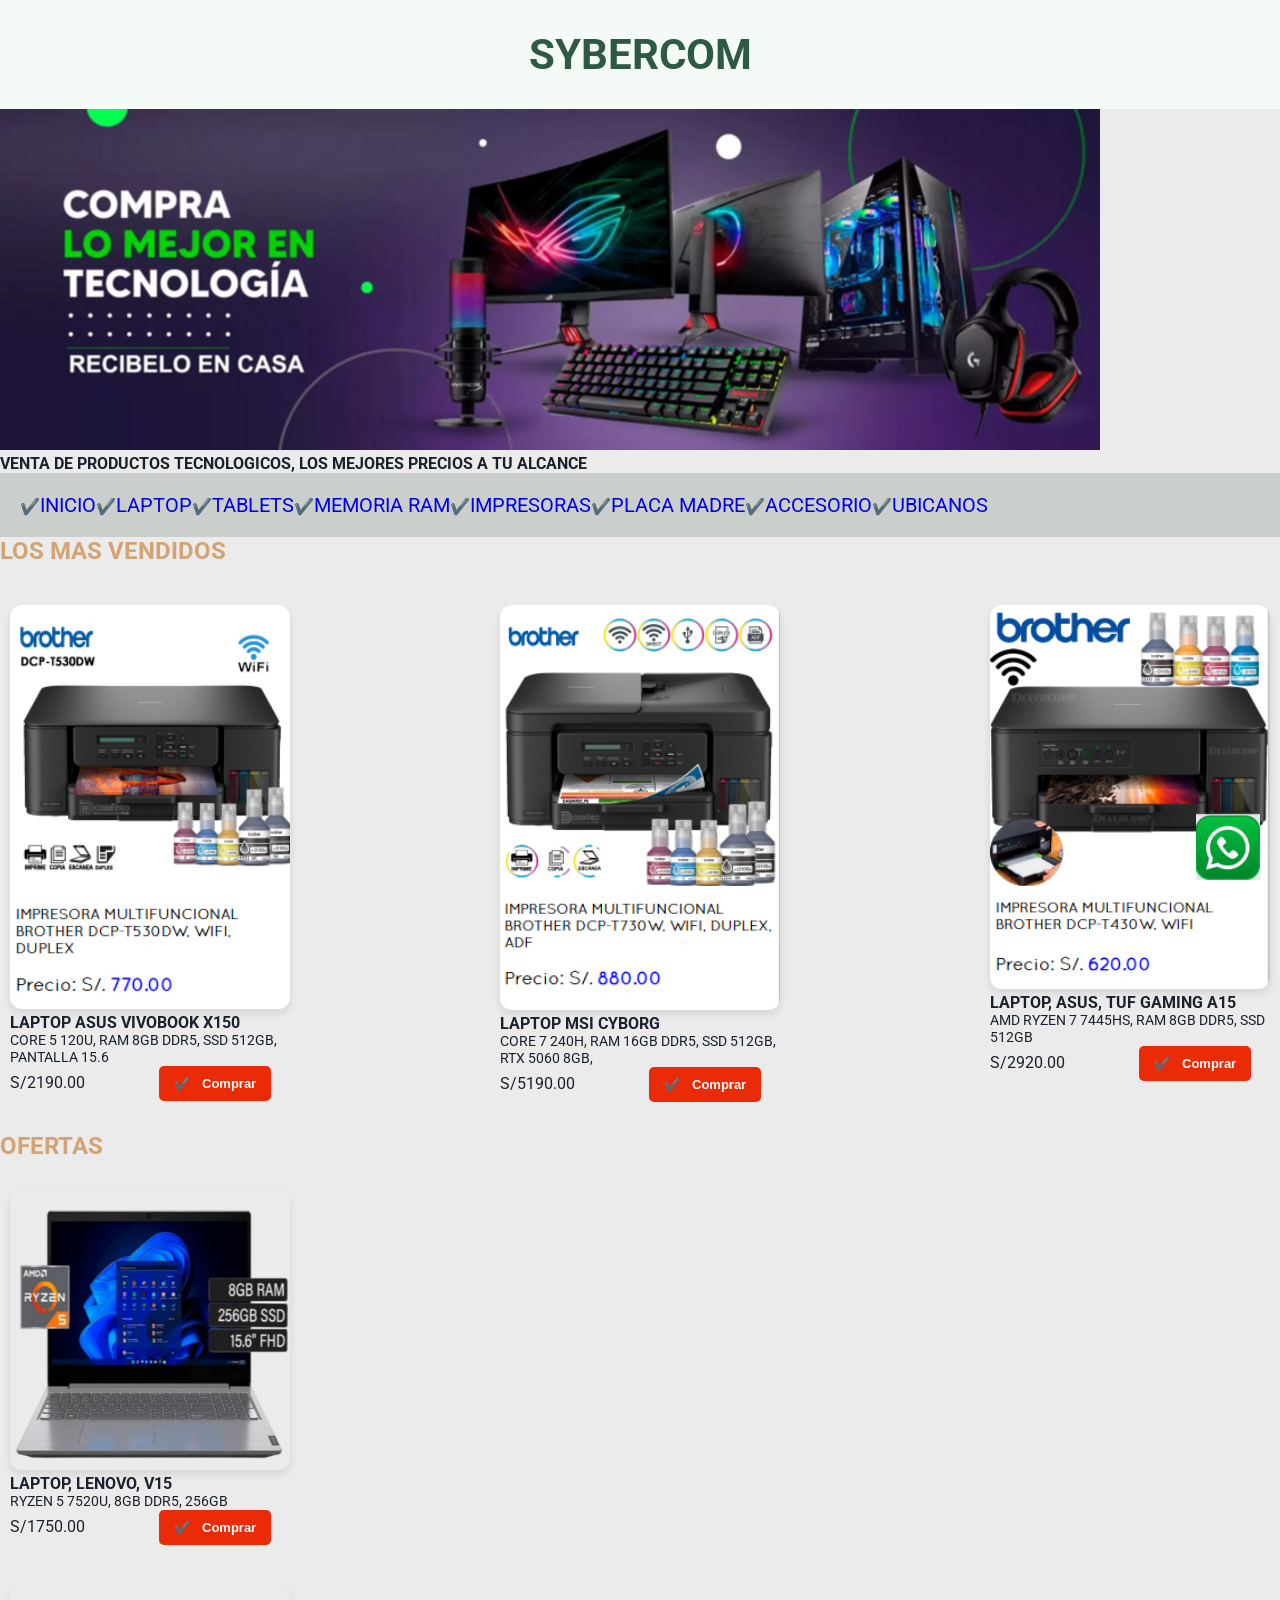
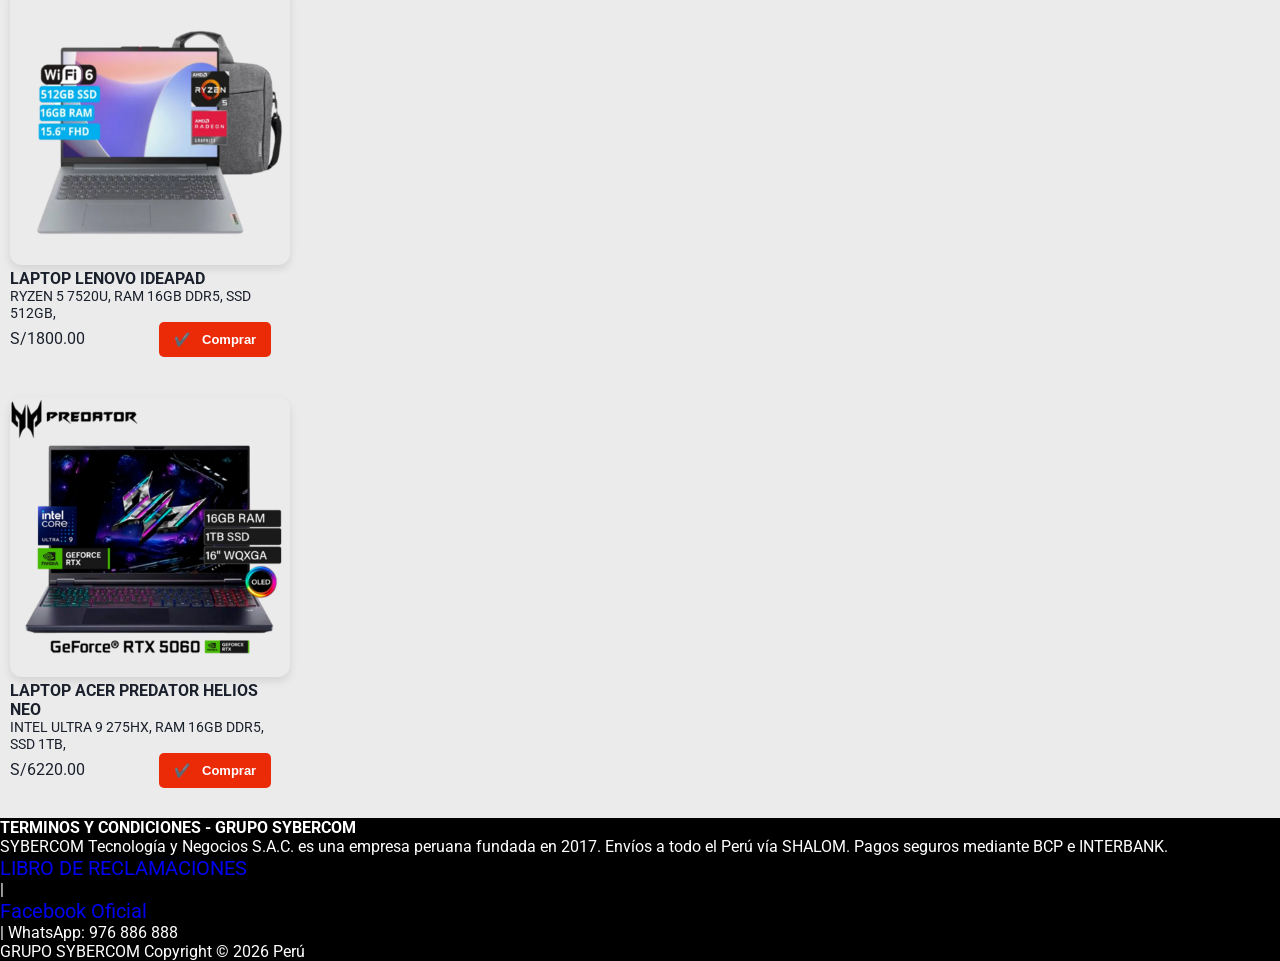
<file: servicios.html>
<!DOCTYPE html>
<html lang="es">
<head>
    <meta charset="UTF-8">
    <meta name="viewport" content="width=device-width, initial-scale=1.0">
    <title>Index</title>
    <link rel="preconnect" href="https://fonts.googleapis.com">
    <link rel="preconnect" href="https://fonts.gstatic.com" crossorigin>
    <link href="https://fonts.googleapis.com/css2?family=EB+Garamond:ital,wght@0,400..800;1,400..800&family=Lato:ital,wght@0,100;0,300;0,400;0,700;0,900;1,100;1,300;1,400;1,700;1,900&family=Open+Sans:ital,wght@0,300..800;1,300..800&family=Roboto:ital,wght@0,100..900;1,100..900&display=swap" rel="stylesheet">
    <link rel="stylesheet" href="estilos/roboto.css">
</head>
<body>
    <header id="header">
        <h1>SYBERCOM</h1>
        <img src="imagenes/fondo4.png" alt="Banner de inicio Sybercom"><br>
        <span class="resaltado">VENTA DE PRODUCTOS TECNOLOGICOS, LOS MEJORES PRECIOS A TU ALCANCE</span>
    </header>
        <nav>
            <ul class="link">
            <li><a class="link2" href="index.html">INICIO</a></li>
            <li><a class="link2" href="laptops.html">LAPTOP</a></li>
            <li><a class="link2" href="tablets.html">TABLETS</a></li>
            <li><a class="link2" href="memoriaram.html">MEMORIA RAM</a></li>
            <li><a class="link2" href="impresoras.html">IMPRESORAS</a></li>
            <li><a class="link2" href="placamadre.html">PLACA MADRE</a></li>
            <li><a class="link2" href="accesorio.html">ACCESORIO</a></li>
            <li><a class="link2" href="ubicanos.html">UBICANOS</a></li>
        </ul>
        </nav>
    <main>
        <section>
            <h2>LOS MAS VENDIDOS</h2>
            <div class="contenedor">
                <article class="tarjeta">
                    <img src="imagenes/br1.png" alt="asus"><br>
                    <span class="resaltado">LAPTOP ASUS VIVOBOOK X150</span>
                    <p>CORE 5 120U, RAM 8GB DDR5, SSD 512GB, PANTALLA 15.6</p>
                    <span class="precio">S/2190.00</span>
                    <button class="btn-comprar">
                        <span>
                            Comprar
                        </span>
                    </button>
                </article>
                <article class="tarjeta">
                    <img src="imagenes/br2.png" alt="br2"><br>
                    <span class="resaltado">LAPTOP MSI CYBORG</span>
                    <p>CORE 7 240H, RAM 16GB DDR5, SSD 512GB, RTX 5060 8GB,</p>
                    <span class="precio">S/5190.00</span>
                    <button class="btn-comprar">
                        <span>
                            Comprar
                        </span>
                    </button>
                </article>
                <article article class="tarjeta">
                    <img src="imagenes/br3.png" alt="asus3"><br>
                    <span class="resaltado">LAPTOP, ASUS, TUF GAMING A15</span>
                    <p> AMD RYZEN 7 7445HS, RAM 8GB DDR5, SSD 512GB</p>
                    <span class="precio">S/2920.00</span>
                    <button class="btn-comprar">
                        <span>
                            Comprar
                        </span>
                    </button>
                </article>
            </div>
            </section>
            <section>
            <h2>OFERTAS</h2>
                <article class="tarjeta">
                    <img src="imagenes/oferta11.png" alt="oferta11"><br>
                    <span class="resaltado">LAPTOP, LENOVO, V15</span>
                    <p>RYZEN 5 7520U, 8GB DDR5, 256GB </p>
                    <span class="precio">S/1750.00</span>
                    <button class="btn-comprar">
                        <span>
                            Comprar
                        </span>
                    </button>
                </article>
                <article class="tarjeta">
                    <img src="imagenes/oferta333.png" alt="oferta333"><br>
                    <span class="resaltado">LAPTOP LENOVO IDEAPAD </span>
                    <p>RYZEN 5 7520U, RAM 16GB DDR5, SSD 512GB,</p>
                    <span class="precio">S/1800.00</span>
                    <button class="btn-comprar">
                        <span>
                            Comprar
                        </span>
                    </button>
                </article>
                <article class="tarjeta">
                    <img src="imagenes/oferta4444.png" alt="oferta4444"><br>
                    <span class="resaltado">LAPTOP ACER PREDATOR HELIOS NEO </span>
                    <p> INTEL ULTRA 9 275HX, RAM 16GB DDR5, SSD 1TB, </p>
                    <span class="precio">S/6220.00</span>
                    <button class="btn-comprar">
                        <span>
                            Comprar
                        </span>
                    </button>
                </article>
            </section>
            
    </main>
    <aside>
    <img class="boton_whatsap" src="imagenes/whatsap.jpeg" alt="" >
    </aside>
    <footer>
        <p class="footer"><strong>TERMINOS Y CONDICIONES - GRUPO SYBERCOM</strong></p>
        <p class="footer">SYBERCOM Tecnología y Negocios S.A.C. es una empresa peruana fundada en 2017. Envíos a todo el Perú vía SHALOM. Pagos seguros mediante BCP e INTERBANK.</p>
        <p class="footer"><a href="reclamaciones.html">LIBRO DE RECLAMACIONES</a> | <a href="https://facebook.com/tu-pagina" target="_blank">Facebook Oficial</a> | WhatsApp: 976 886 888</p>
        <p class="footer">GRUPO SYBERCOM Copyright © 2026 Perú</p>
    </footer>
</body>
</html>
</file>
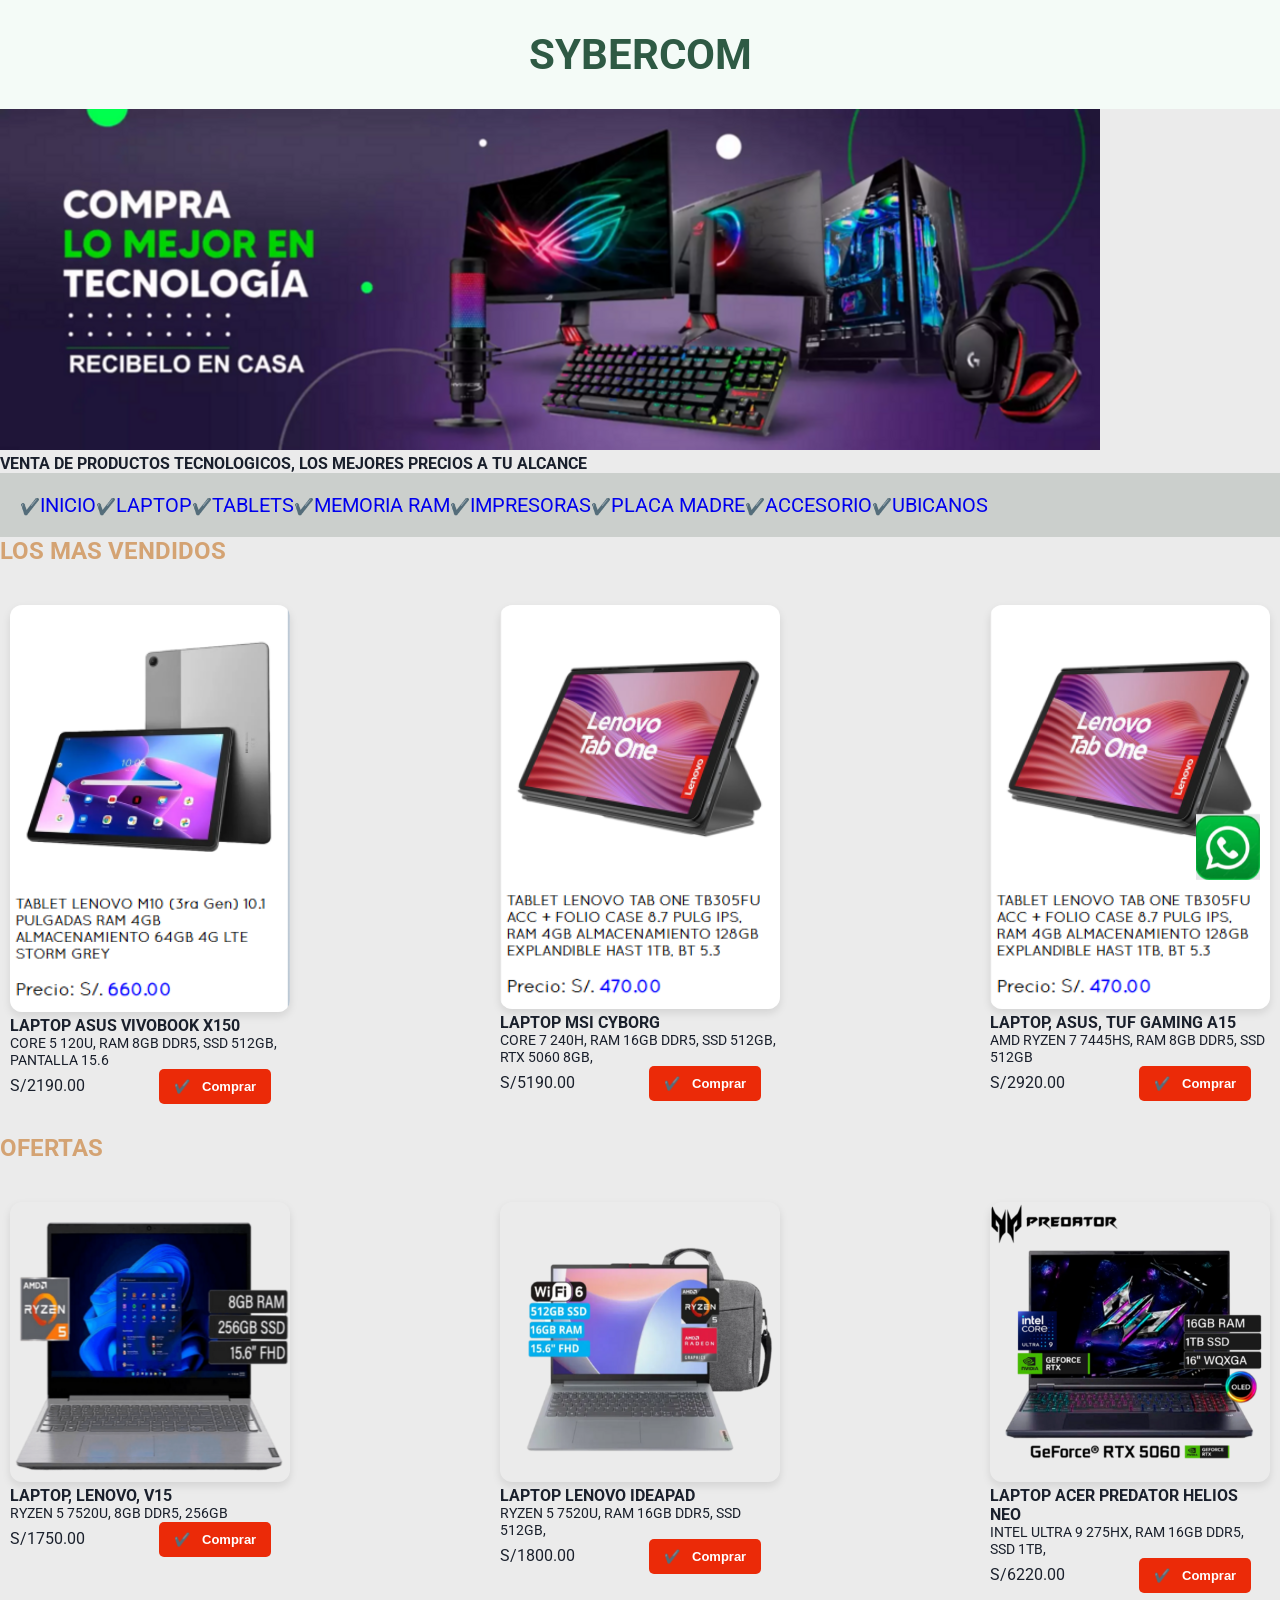
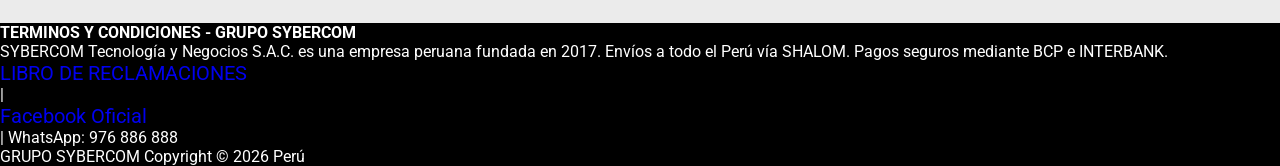
<file: tablets.html>
<!DOCTYPE html>
<html lang="es">
<head>
    <meta charset="UTF-8">
    <meta name="viewport" content="width=device-width, initial-scale=1.0">
    <title>Index</title>
    <link rel="preconnect" href="https://fonts.googleapis.com">
    <link rel="preconnect" href="https://fonts.gstatic.com" crossorigin>
    <link href="https://fonts.googleapis.com/css2?family=EB+Garamond:ital,wght@0,400..800;1,400..800&family=Lato:ital,wght@0,100;0,300;0,400;0,700;0,900;1,100;1,300;1,400;1,700;1,900&family=Open+Sans:ital,wght@0,300..800;1,300..800&family=Roboto:ital,wght@0,100..900;1,100..900&display=swap" rel="stylesheet">
    <link rel="stylesheet" href="estilos/roboto.css">
</head>
<body>
    <header id="header">
        <h1>SYBERCOM</h1>
        <img src="imagenes/fondo4.png" alt="Banner de inicio Sybercom"><br>
        <span class="resaltado">VENTA DE PRODUCTOS TECNOLOGICOS, LOS MEJORES PRECIOS A TU ALCANCE</span>
    </header>
        <nav>
            <ul class="link">
            <li><a class="link2" href="index.html">INICIO</a></li>
            <li><a class="link2" href="laptops.html">LAPTOP</a></li>
            <li><a class="link2" href="tablets.html">TABLETS</a></li>
            <li><a class="link2" href="memoriaram.html">MEMORIA RAM</a></li>
            <li><a class="link2" href="impresoras.html">IMPRESORAS</a></li>
            <li><a class="link2" href="placamadre.html">PLACA MADRE</a></li>
            <li><a class="link2" href="accesorio.html">ACCESORIO</a></li>
            <li><a class="link2" href="ubicanos.html">UBICANOS</a></li>
        </ul>
        </nav>
    <main>
        <section>
            <h2>LOS MAS VENDIDOS</h2>
            <div class="contenedor">
                <article class="tarjeta">
                    <img src="imagenes/tablenovo1.png" alt="asus"><br>
                    <span class="resaltado">LAPTOP ASUS VIVOBOOK X150</span>
                    <p>CORE 5 120U, RAM 8GB DDR5, SSD 512GB, PANTALLA 15.6</p>
                    <span class="precio">S/2190.00</span>
                    <button class="btn-comprar">
                        <span>
                            Comprar
                        </span>
                    </button>
                </article>
                <article class="tarjeta">
                    <img src="imagenes/tablenovo2.png" alt="br2"><br>
                    <span class="resaltado">LAPTOP MSI CYBORG</span>
                    <p>CORE 7 240H, RAM 16GB DDR5, SSD 512GB, RTX 5060 8GB,</p>
                    <span class="precio">S/5190.00</span>
                    <button class="btn-comprar">
                        <span>
                            Comprar
                        </span>
                    </button>
                </article>
                <article article class="tarjeta">
                    <img src="imagenes/tablenovo2.png" alt="asus3"><br>
                    <span class="resaltado">LAPTOP, ASUS, TUF GAMING A15</span>
                    <p> AMD RYZEN 7 7445HS, RAM 8GB DDR5, SSD 512GB</p>
                    <span class="precio">S/2920.00</span>
                    <button class="btn-comprar">
                        <span>
                            Comprar
                        </span>
                    </button>
                </article>
            </div>
            </section>
            <section>
            <h2>OFERTAS</h2>
                 <div class="contenedor">
                <article class="tarjeta">
                    <img src="imagenes/oferta11.png" alt="oferta11"><br>
                    <span class="resaltado">LAPTOP, LENOVO, V15</span>
                    <p>RYZEN 5 7520U, 8GB DDR5, 256GB </p>
                    <span class="precio">S/1750.00</span>
                    <button class="btn-comprar">
                        <span>
                            Comprar
                        </span>
                    </button>
                </article>
                <article class="tarjeta">
                    <img src="imagenes/oferta333.png" alt="oferta333"><br>
                    <span class="resaltado">LAPTOP LENOVO IDEAPAD </span>
                    <p>RYZEN 5 7520U, RAM 16GB DDR5, SSD 512GB,</p>
                    <span class="precio">S/1800.00</span>
                    <button class="btn-comprar">
                        <span>
                            Comprar
                        </span>
                    </button>
                </article>
                <article class="tarjeta">
                    <img src="imagenes/oferta4444.png" alt="oferta4444"><br>
                    <span class="resaltado">LAPTOP ACER PREDATOR HELIOS NEO </span>
                    <p> INTEL ULTRA 9 275HX, RAM 16GB DDR5, SSD 1TB, </p>
                    <span class="precio">S/6220.00</span>
                    <button class="btn-comprar">
                        <span>
                            Comprar
                        </span>
                    </button>
                </article>
            </section>
           </div> 
    </main>
    <aside>
    <img class="boton_whatsap" src="imagenes/whatsap.jpeg" alt="" >
    </aside>
    <footer>
        <p class="footer"><strong>TERMINOS Y CONDICIONES - GRUPO SYBERCOM</strong></p>
        <p class="footer">SYBERCOM Tecnología y Negocios S.A.C. es una empresa peruana fundada en 2017. Envíos a todo el Perú vía SHALOM. Pagos seguros mediante BCP e INTERBANK.</p>
        <p class="footer"><a href="reclamaciones.html">LIBRO DE RECLAMACIONES</a> | <a href="https://facebook.com/tu-pagina" target="_blank">Facebook Oficial</a> | WhatsApp: 976 886 888</p>
        <p class="footer">GRUPO SYBERCOM Copyright © 2026 Perú</p>
    </footer>
</body>
</html>
</file>
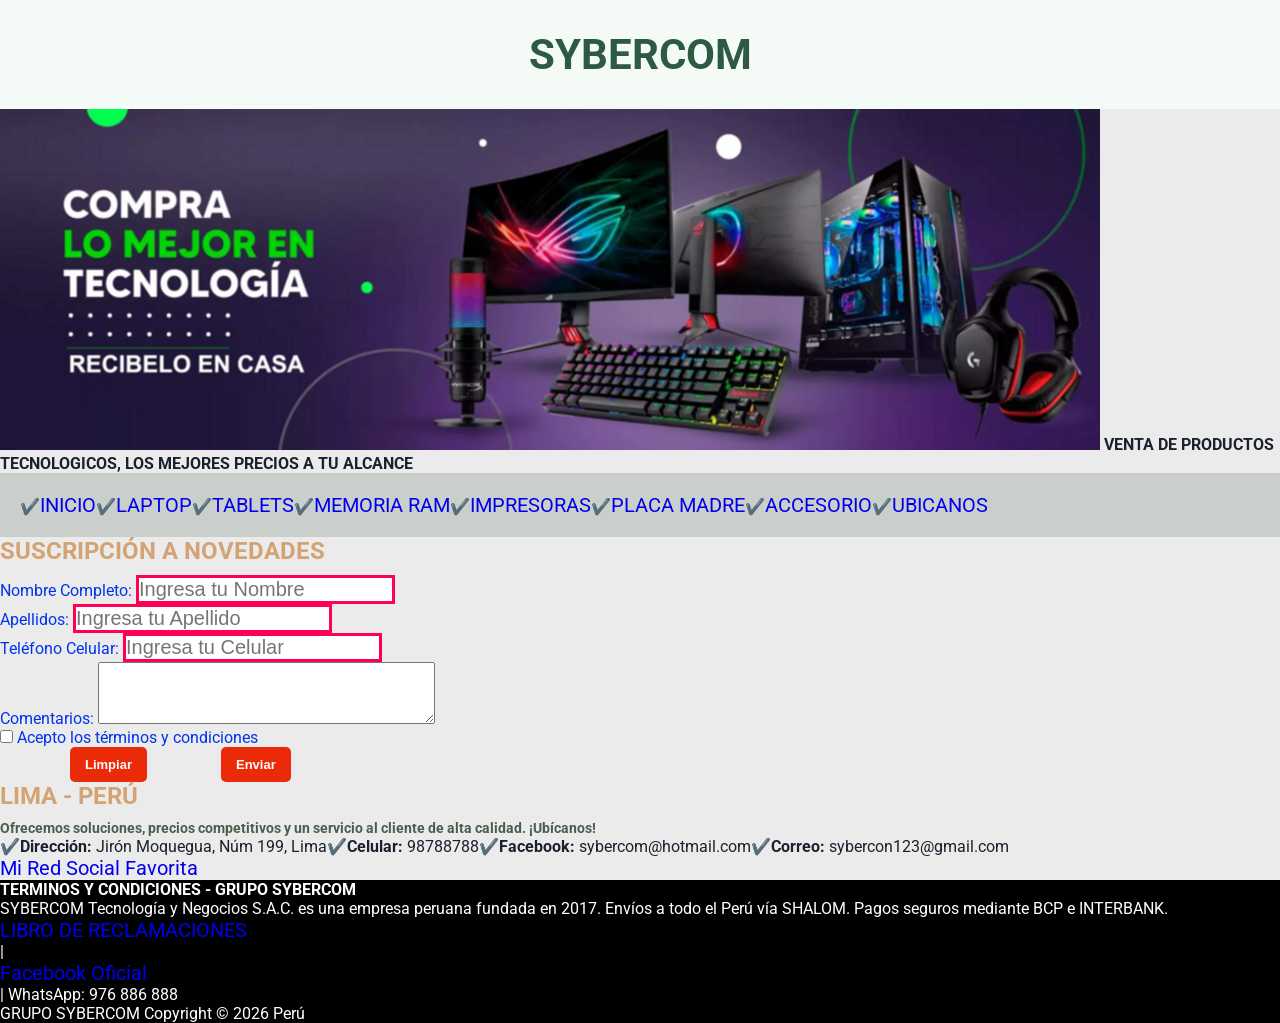
<file: ubicanos.html>
<!DOCTYPE html>
<html lang="es">
<head>
    <meta charset="UTF-8">
    <meta name="viewport" content="width=device-width, initial-scale=1.0">
    <title>SYBERCOM - Ubícanos y Suscripción</title>
    <link rel="preconnect" href="https://fonts.googleapis.com">
    <link rel="preconnect" href="https://fonts.gstatic.com" crossorigin>
    <link href="https://fonts.googleapis.com/css2?family=EB+Garamond:ital,wght@0,400..800;1,400..800&family=Lato:ital,wght@0,100;0,300;0,400;0,700;0,900;1,100;1,300;1,400;1,700;1,900&family=Open+Sans:ital,wght@0,300..800;1,300..800&family=Roboto:ital,wght@0,100..900;1,100..900&display=swap" rel="stylesheet">
    <link rel="stylesheet" href="estilos/roboto.css">
</head>
<body>

    <header id="header">
        <h1>SYBERCOM</h1>
        <img src="imagenes/fondo4.png" alt="Banner de inicio Sybercom">
        <span class="resaltado">VENTA DE PRODUCTOS TECNOLOGICOS, LOS MEJORES PRECIOS A TU ALCANCE</span>
    </header>

    <nav>
        <ul class="link">
            <li><a class="link2" href="index.html">INICIO</a></li>
            <li><a class="link2" href="laptops.html">LAPTOP</a></li>
            <li><a class="link2" href="tablets.html">TABLETS</a></li>
            <li><a class="link2" href="memoriaram.html">MEMORIA RAM</a></li>
            <li><a class="link2" href="impresoras.html">IMPRESORAS</a></li>
            <li><a class="link2" href="placamadre.html">PLACA MADRE</a></li>
            <li><a class="link2" href="accesorio.html">ACCESORIO</a></li>
            <li><a class="link2" href="ubicanos.html">UBICANOS</a></li>
        </ul>
    </nav>

    <main>
        <section class="seccion-formulario">
            <form action="#" method="POST">
                <h2>SUSCRIPCIÓN A NOVEDADES</h2>
                
                <div class="grupo-formulario">
                    <label class="form" href="#nombre">Nombre Completo:</label>
                    <input type="text" placeholder="Ingresa tu Nombre" id="nombre" name="nombre" required>
                </div>
                
                <div class="grupo-formulario">
                    <label class="form" href="#apellidos">Apellidos:</label>
                    <input type="text" placeholder="Ingresa tu Apellido" id="apellidos" name="apellidos" required>
                </div>
                
                <div class="grupo-formulario">
                    <label class="form" href="#celular">Teléfono Celular:</label>
                    <input type="tel" placeholder="Ingresa tu Celular" id="celular" name="celular" required>
                </div>
                
                <div class="grupo-formulario">
                    <label class="form" href="#comentarios">Comentarios:</label>
                    <textarea name="comentarios" id="comentarios" rows="4" cols="40"></textarea>
                </div>
                
                <div class="grupo-terminos">
                    <input type="checkbox" name="terminos" id="terminos" required>
                    <label class="form" href="#terminos">Acepto los términos y condiciones</label>
                </div>
                
                <div class="grupo-botones">
                    <button class="btn-formulario" type="reset">
                        <span>Limpiar</span>
                    </button>
                    <button class="btn-formulario" type="submit">
                        <span>Enviar</span>
                    </button>
                </div>
            </form>
        </section>

        <section class="seccion-contacto">
            <h2>LIMA - PERÚ</h2>
            <p>Ofrecemos soluciones, precios competitivos y un servicio al cliente de alta calidad. ¡Ubícanos!</p>

            <ul class="datos-contacto">
                <li><strong>Dirección:</strong> Jirón Moquegua, Núm 199, Lima</li>
                <li><strong>Celular:</strong> 98788788</li>
                <li><strong>Facebook:</strong> sybercom@hotmail.com</li>
                <li><strong>Correo:</strong> sybercon123@gmail.com</li>
            </ul>

            <div class="enlace-social">
                <a href="https://www.facebook.com/" target="_blank" rel="noopener">Mi Red Social Favorita</a>
            </div>
        </section>
    </main>

   <footer>
        <p class="footer"><strong>TERMINOS Y CONDICIONES - GRUPO SYBERCOM</strong></p>
        <p class="footer">SYBERCOM Tecnología y Negocios S.A.C. es una empresa peruana fundada en 2017. Envíos a todo el Perú vía SHALOM. Pagos seguros mediante BCP e INTERBANK.</p>
        <p class="footer"><a href="reclamaciones.html">LIBRO DE RECLAMACIONES</a> | <a href="https://facebook.com/tu-pagina" target="_blank">Facebook Oficial</a> | WhatsApp: 976 886 888</p>
        <p class="footer">GRUPO SYBERCOM Copyright © 2026 Perú</p>
    </footer>

</body>
</html>
</file>
<file: estilos/roboto.css>
* {
    margin: 0;
    padding: 0;
    box-sizing: border-box;
}

:root {
    --primario: #2E5A44;
    --secundario: #D4A373;
    --acento: #E63946;
    --fondo: #ebebeb;
    --texto: #1A202C;
}

body {
    background-color: var(--fondo);
    color: var(--texto);
    font-family:"roboto", sans-serif, Arial;
}

#header h1 {
    color: var(--primario);
    text-align: center;
    font-size: 2.6rem;
    background-color: #f4fbf7;
    padding: 30px 20px;
}
.contenedor {
    display: flex;
    justify-content: space-around;
    flex-wrap: wrap;
}

li {
    list-style-type: none;
}

a {
    font-size:20px;
    text-decoration: none
}

ul {
    display: flex;
}

a.link2:focus {
	border: 2px solid #12301d;
	padding: 0.05rem;
	background-color: #1a4329;
    color: white;
    text-decoration: none;
}

.link2:hover {
	color: #0b1f13;
}

li::before {
    content: "✔️";
}

nav {
    position: sticky;
    top: 20px;
    z-index: 1000; /* Evita que el contenido de abajo tape el menú */
    background-color: #cbcfcc;
    padding: 20px;
}

.boton_whatsap {
    position: fixed;
    right: 20px;
    bottom: 20px;
    z-index: 1000;
    width: 5%;
    max-width: 400px;
}

h2 {
    color: var(--secundario);
    font-size: 1.5rem;
    margin-bottom: 10px;
}

.resaltado {
    color: var(--texto);
    font-size: 1rem;
    font-weight: bold;
}

.tarjeta {
    padding: 10px;
    flex: 1;
    max-width: 300px;

}

.tarjeta img {
    width: 100%;
    max-width: 300px;
    border-radius: 12px;
    box-shadow: 0 4px 8px rgba(0, 0, 0, 0.1);
}

.tarjeta p {
    word-wrap: break-word;
    overflow-wrap: break-word;
}

.contenedor {
    display: flex;
    justify-content: space-between;

}

@media (max-width: 576px) {
    .tarjeta img {
        max-width: 250px;
    }
    .contenedor {
    flex-direction: column;
    }
}

p {
    color: var(--texto);
    font-size: 0.9rem;
}

/* section {
    margin: 20px;
    display: flex;
    flex-wrap: wrap;
    justify-content: left;
} */

section > h2 {
    width: 100%;             
    text-align: left;        
}
article {
    margin: 20px 0;
}


footer {
    background-color: black;
}

.footer {
    color: white;
    font-size: 1rem;
    display: flex;
    flex-direction: column;
    
}

.form {
    color: #0033ED;
    font-size: 1rem;
}

.tabla {
    width: 100%;
    margin: 10px auto;
    color: #ffffff;
    font-size: 1.5rem;
    background-color: #6271a5;
}

.btn-comprar::before {
    content: "✔️";
}
.btn-comprar {
  display: inline-flex;
  align-items: center;
  justify-content: center;
  gap: 12px;
}

.btn-comprar:hover {
  background-color: #14a3ba; /* Oscurece ligeramente el cian */
}
.btn-formulario:hover {
  background-color: #14a3ba; /* Oscurece ligeramente el cian */
}

button {
    padding: 10px 15px;
    font-size: 13px;
    border-radius: 5px;
    font-weight: bold;
    background-color: #eb2a08;
    border: none;
    font-weight: bold;
    color: white;
    margin-left: 70px;
}

input[type="text"] {
    border: 2px solid #2e5a44;
    background-color: #ffffff;
}

form:has(input:invalid) input {
    border: 3px solid rgb(255, 0, 85);
    font-size: 20px;
}

h2+p {
    color: #4A5D4E;
    font-weight: bold;
}

video~p {
    background-color: #d4d2cd;
    font-weight: bold;
}
</file>
